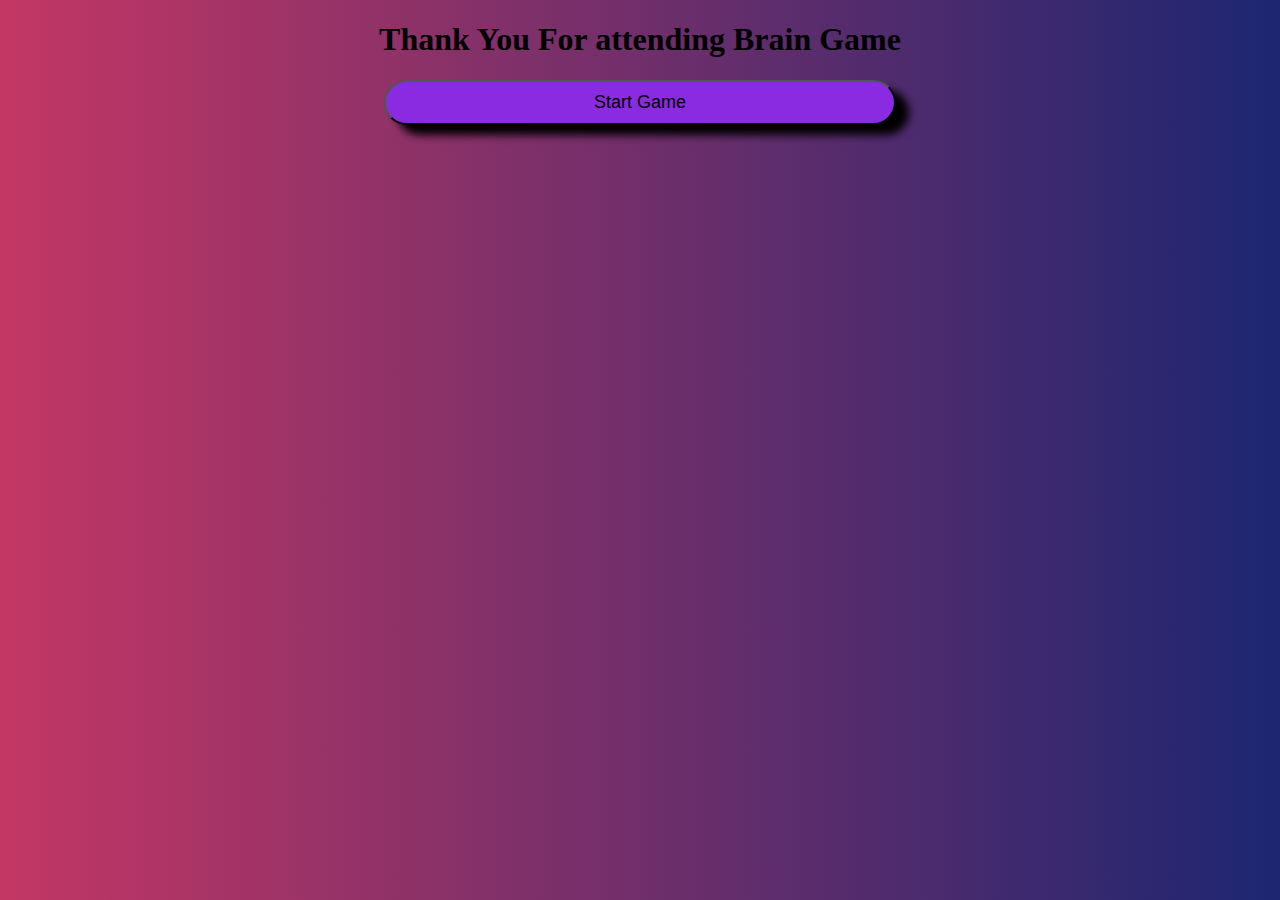
<file: index.html>
<!DOCTYPE html>
<html>
    <head>
        <title>Quiz Game</title>
        <link rel="stylesheet" href="./css/style.css">
    </head>
    <body>
        <center>
            <h1>Thank You For attending Brain Game</h1>
            <a href="./quiz.html"> <button type="submit" id="submit">Start Game</button></a>
        </center>
        <script src="./js/script.js" type="text/javascript"></script>
    </body>
</html>
</file>
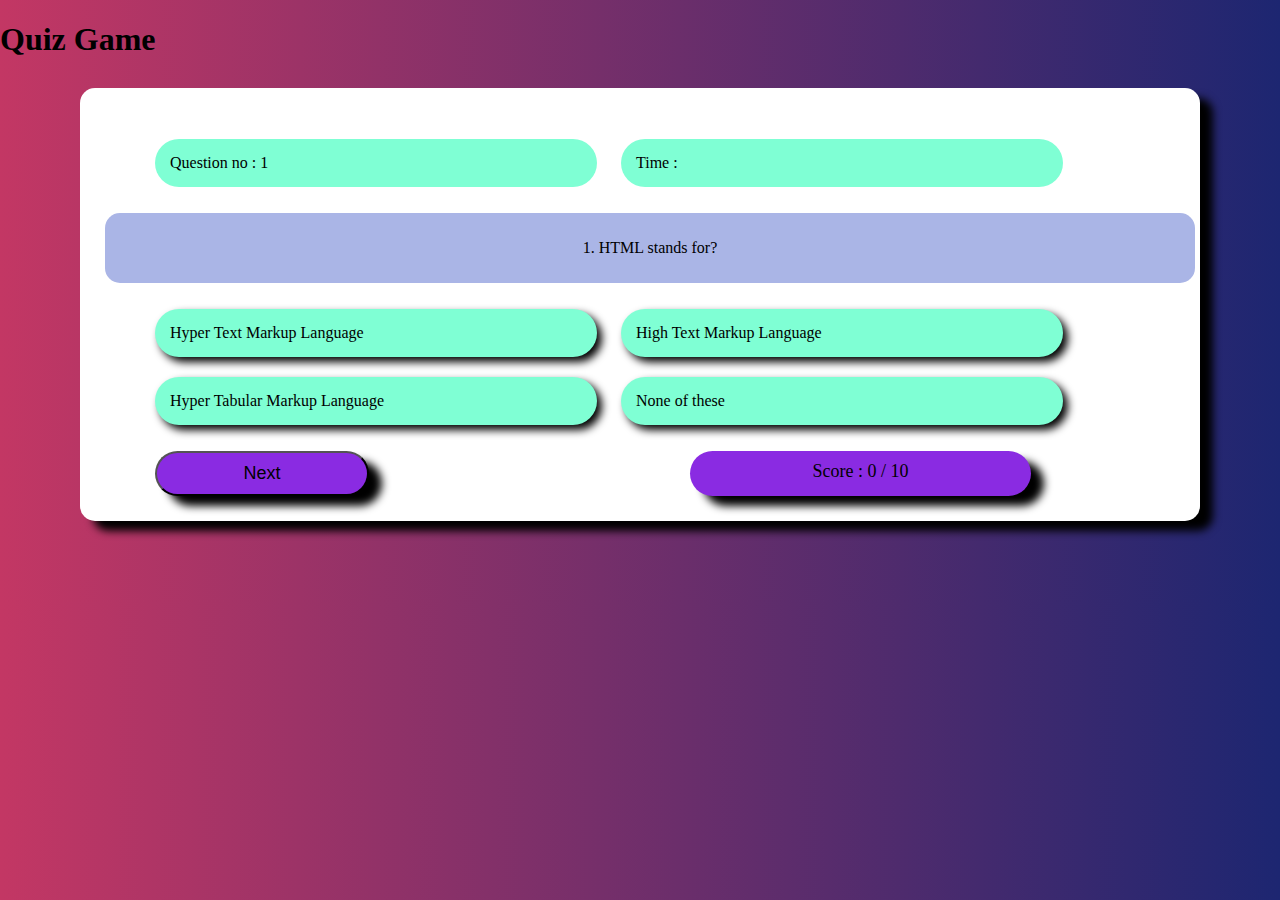
<file: quiz.html>
<!DOCTYPE html>
<html>
    <head>
        <title>Quiz Game</title>
        <link rel="stylesheet" href="./css/style.css">
    </head>
    <body>
            <h1 class="">Quiz Game</h1>
            <div id="game">
                <div class="game_head">
                        <ul>
                                <li>Question no : <span id="ques_no"></span></li>
                                <li>Time : <span id="Time_int"></span>
                                    </li>
                            </ul>
                </div>
                <div class="question">
                    <p id="question"></p>
                </div>
                <div class="option">
                    <ul id="ul">
                        <li id="op1" onclick="button(this)" ></li>
                        <li id="op2" onclick="button(this)"></li>
                        <li id="op3" onclick="button(this)"></li>
                        <li id="op4" onclick="button(this)"></li>
                    </ul>
                </div>
                <div class="game_footer">
                    <div class="next">
                        <button type="submit" id="submit" onclick="next()">Next</button>
                    </div>
                    <div class="score">
                        Score : <span id="socre_no"></span> / 10                        
                        </div>                               
                </div>
            </div>
        <script src="./js/script.js" type="text/javascript"></script>
    </body>
</html>
</file>
<file: css/style.css>
body{
    margin: 0;
    padding: 0;
    background: linear-gradient(to right, #c33764, #1d2671);
}
#game{
    margin: 30px 80px 80px 80px; 
    background-color: #ffffff;
    /* text-align: center;
    border: 1px #00000026;
    ;
    */
    box-shadow: 13px 10px 9px;
    padding: 25px;
    border-radius: 15px; 
}
#game .question{
    padding: 10px;
    border-radius: 15px;
    background-color: #aab5e6;
    color: #000000;
    text-align: center;
    width: 100%;

}

#game .option{
    float: center;
}

#game .option ul{
    list-style: none;
}
#game .option ul li{
    display: inline-block;
    box-shadow: 5px 5px 9px;
    background-color: aquamarine;
    width: 40%;
    margin: 10px;
    border-radius: 50px;
    padding: 15px;

}
#game .game_head{
    float: center;
}

#game .game_head ul{
    list-style: none;
}

#game .option ul .Correct{
    background-color: green;
}
#game .option ul .Wrong{
    background-color: red;
}
#game .game_head ul li{
    display: inline-block;
    background-color: aquamarine;
    width: 40%;
    margin: 10px;
    border-radius: 50px;
    padding: 15px;

}

#game .game_footer{
    float: center;
    display: inline-flex;
    margin-left: 50px;
    width: 100%;
}

#game .game_footer .next{
    width: 50%;
}
#game .game_footer .next button{
    text-align: center;
    font-size: 18px;
    width: 40%;
    padding: 10px;
    border-radius: 50px;
    background-color: blueviolet;
    box-shadow: 13px 10px 9px;
}
#game .game_footer .score{
    text-align: center;
    width: 30%;
    padding: 10px;
    font-size: 18px;
    border-radius: 50px;
    background-color: blueviolet;
    box-shadow: 13px 10px 9px;
}

button{
    text-align: center;
    font-size: 18px;
    width: 40%;
    padding: 10px;
    border-radius: 50px;
    background-color: blueviolet;
    box-shadow: 13px 10px 9px;
}
</file>
